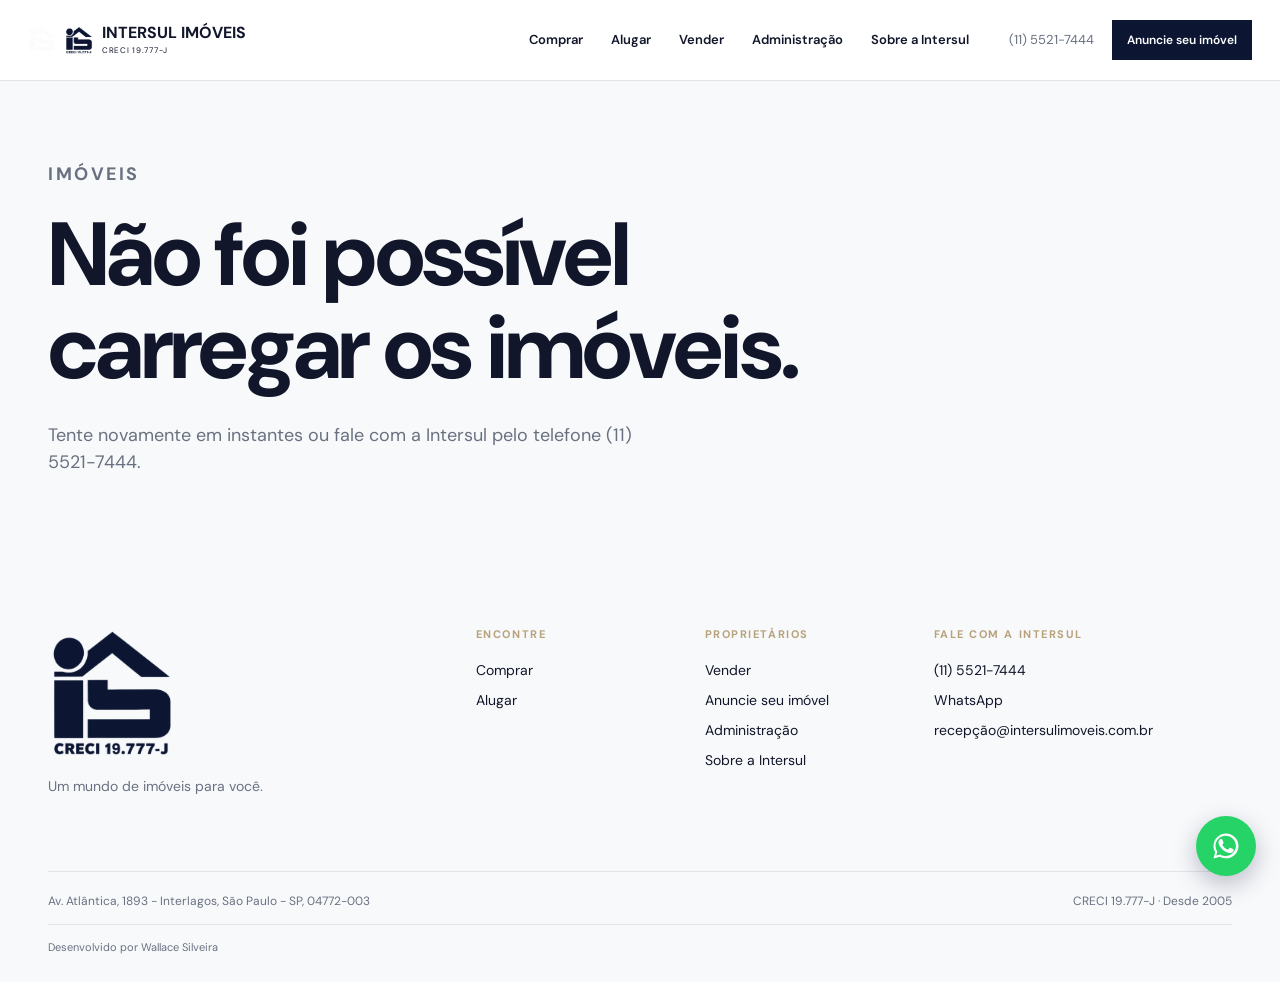
<file: index.html>
<!doctype html>
<!--
  Intersul Imóveis — Plataforma
  Desenvolvido por Wallace Silveira · linkedin.com/in/wallacesilveira
  © 2026 Wallace Silveira. Todos os direitos reservados.
-->
<html lang="pt-BR">
<head>
  <meta charset="UTF-8">
  <meta name="viewport" content="width=device-width, initial-scale=1.0">
  <meta name="description" content="Intersul Imóveis: compra, venda, locação e administração de imóveis na Zona Sul de São Paulo desde 2005.">
  <title>Intersul Imóveis | Um mundo de imóveis para você</title>
  <link rel="icon" type="image/png" href="Logo_branco.png">
  <link rel="preconnect" href="https://fonts.googleapis.com">
  <link rel="preconnect" href="https://fonts.gstatic.com" crossorigin>
  <link href="https://fonts.googleapis.com/css2?family=DM+Sans:wght@400;500;600;700&family=Instrument+Serif:ital@0;1&display=swap" rel="stylesheet">
  <link rel="stylesheet" href="styles.css">
  <link rel="stylesheet" href="overrides.css">
  <link rel="stylesheet" href="brand-update.css">
  <link rel="stylesheet" href="mockup-home.css">
</head>
<body>
  <a class="skip-link" href="#main-content">Pular para o conteúdo</a>
  <header class="site-header" data-header>
    <a class="brand" href="#/" aria-label="Intersul Imóveis, início">
      <span class="brand-lockup"><span class="brand-glass brand-light"><img src="Logo_branco.png" alt=""></span><span class="brand-glass brand-dark"><img src="Logo.png" alt=""></span><span class="brand-copy"><strong>INTERSUL IMÓVEIS</strong><small>CRECI 19.777-J</small></span></span>
    </a>
    <nav class="desktop-nav" aria-label="Navegação principal">
      <a href="#/comprar">Comprar</a>
      <a href="#/alugar">Alugar</a>
      <a href="#/vender">Vender</a>
      <a href="#/administracao-de-imoveis">Administração</a>
      <a href="#/sobre-a-intersul">Sobre a Intersul</a>
    </nav>
    <div class="header-actions">
      <a class="header-phone" href="tel:+551155217444">(11) 5521-7444</a>
      <a class="button button-small button-dark" href="#/cadastre-seu-imovel">Anuncie seu imóvel</a>
      <button class="menu-toggle" type="button" aria-expanded="false" aria-controls="mobile-menu" aria-label="Abrir menu">Menu</button>
    </div>
    <nav class="mobile-nav" id="mobile-menu" aria-label="Navegação mobile">
      <a href="#/comprar">Quero comprar</a>
      <a href="#/alugar">Quero alugar</a>
      <a href="#/vender">Quero vender</a>
      <a href="#/administracao-de-imoveis">Administração</a>
      <a href="#/sobre-a-intersul">Sobre a Intersul</a>
      <a class="button button-dark" href="#/cadastre-seu-imovel">Anuncie seu imóvel</a>
    </nav>
  </header>
  <main id="main-content"></main>
  <footer class="site-footer">
    <div class="footer-grid">
      <div>
        <img class="footer-logo" src="Logo.png" alt="Intersul Imóveis - CRECI 19.777-J">
        <p class="footer-note">Um mundo de imóveis para você.</p>
      </div>
      <div><p class="footer-label">Encontre</p><a href="#/comprar">Comprar</a><a href="#/alugar">Alugar</a></div>
      <div><p class="footer-label">Proprietários</p><a href="#/vender">Vender</a><a href="#/cadastre-seu-imovel">Anuncie seu imóvel</a><a href="#/administracao-de-imoveis">Administração</a><a href="#/sobre-a-intersul">Sobre a Intersul</a></div>
      <div><p class="footer-label">Fale com a Intersul</p><a href="tel:+551155217444">(11) 5521-7444</a><a href="https://wa.me/5511936233799" target="_blank" rel="noreferrer">WhatsApp</a><a href="mailto:recepção@intersulimoveis.com.br">recepção@intersulimoveis.com.br</a></div>
    </div>
    <div class="footer-bottom"><span>Av. Atlântica, 1893 - Interlagos, São Paulo - SP, 04772-003</span><span>CRECI 19.777-J · Desde 2005</span></div>
    <div class="footer-credit">Desenvolvido por <a href="https://www.linkedin.com/in/wallacesilveira" target="_blank" rel="noreferrer">Wallace Silveira</a></div>
  </footer>
  <a class="whatsapp-float" href="https://wa.me/5511936233799" target="_blank" rel="noreferrer" aria-label="Fale com a Intersul pelo WhatsApp">
    <svg viewBox="0 0 24 24" width="30" height="30" fill="currentColor" aria-hidden="true"><path d="M12.001 2c-5.514 0-9.997 4.483-9.997 9.997 0 1.762.463 3.481 1.343 4.997L2 22l5.157-1.324c1.463.798 3.112 1.221 4.844 1.221h.004c5.514 0 9.997-4.483 9.997-9.997C22 6.483 17.517 2 12.001 2zm0 18.19h-.003c-1.514 0-2.998-.406-4.29-1.175l-.308-.183-3.192.82.851-3.107-.201-.319a8.13 8.13 0 0 1-1.253-4.336c0-4.499 3.662-8.161 8.161-8.161 4.499 0 8.161 3.662 8.161 8.161 0 4.499-3.662 8.161-8.161 8.161z"/><path d="M17.472 14.382c-.297-.149-1.758-.867-2.03-.967-.273-.099-.471-.148-.67.15-.197.297-.767.966-.94 1.164-.173.199-.347.223-.644.075-.297-.15-1.255-.463-2.39-1.475-.883-.788-1.48-1.761-1.653-2.059-.173-.297-.018-.458.13-.606.134-.133.298-.347.446-.52.149-.174.198-.298.298-.497.099-.198.05-.371-.025-.52-.075-.149-.669-1.612-.916-2.207-.242-.579-.487-.5-.669-.51-.173-.008-.371-.01-.57-.01-.198 0-.52.074-.792.372-.272.297-1.04 1.016-1.04 2.479 0 1.462 1.065 2.875 1.213 3.074.149.198 2.096 3.2 5.077 4.487.709.306 1.262.489 1.694.626.712.226 1.36.194 1.872.118.571-.085 1.758-.719 2.006-1.413.248-.694.248-1.289.173-1.413-.074-.124-.272-.198-.57-.347z"/></svg>
  </a>
  <script type="module" src="app.js"></script>
</body>
</html>
</file>
<file: styles.css>
/*!
 * Intersul Imóveis — Plataforma
 * Desenvolvido por Wallace Silveira · linkedin.com/in/wallacesilveira
 * © 2026 Wallace Silveira. Todos os direitos reservados.
 */
/* Contemporary property platform direction */
:root{--paper:#f8f9fb;--ink:#11162a;--muted:#697181;--line:#e1e4ea}
.site-header{max-width:none;padding:18px max(28px,calc((100% - var(--max))/2));background:var(--white);border-bottom:1px solid var(--line)}
.desktop-nav{gap:28px;font-size:13px}.desktop-nav a{padding:12px 0}
.hero{position:relative;max-width:none;margin:0;min-height:640px;padding:90px max(28px,calc((100% - var(--max))/2)) 150px;display:flex;align-items:center;overflow:hidden;background:var(--navy)}
.hero:before{content:"";position:absolute;inset:0;background:linear-gradient(90deg,rgba(4,7,46,.95) 0%,rgba(4,7,46,.7) 45%,rgba(4,7,46,.12) 100%);z-index:1}
.hero>div:first-child{position:relative;z-index:2}.hero h1{font-family:var(--sans);font-weight:600;font-size:clamp(44px,5.5vw,72px);line-height:1.04;letter-spacing:-.035em;color:var(--white);margin:18px 0 22px}.hero-copy{max-width:560px;color:#d7dbe7}.hero-visual{position:absolute;inset:0;min-height:0;background:var(--navy)}.hero-visual img{min-height:640px;opacity:.7}.hero-caption{right:28px;left:auto;z-index:2}
h1,h2{font-family:var(--sans);font-weight:600;line-height:1.04;letter-spacing:-.03em}.path h3{font-family:var(--sans);font-weight:600;font-size:26px}
.section{padding:92px 28px}.section-dark{background:var(--navy)}
.search-panel{position:relative;z-index:3;max-width:var(--max);margin:-76px auto 0;padding:0 28px}.search-panel-inner{background:var(--white);padding:24px 28px;box-shadow:0 18px 44px rgba(4,7,46,.12);display:flex;align-items:end;gap:18px}.search-panel-heading{margin-right:auto}.search-panel-heading p{margin:0 0 4px;color:var(--muted);font-size:12px}.search-panel-heading strong{font-size:20px}.search-tabs{display:flex;gap:20px;margin-top:12px}.search-tabs button{background:none;border:0;border-bottom:2px solid transparent;padding:7px 0;cursor:pointer;color:var(--muted);font-weight:700}.search-tabs button.active{border-color:var(--navy);color:var(--navy)}.search-field{display:grid;gap:5px;min-width:150px}.search-field label{font-size:11px;color:var(--muted);font-weight:700}.search-field input,.search-field select{border:1px solid var(--line);background:var(--paper);padding:12px}.search-panel .button{white-space:nowrap}
.owner-band{background:var(--white);padding:44px;box-shadow:0 12px 36px rgba(4,7,46,.06)}
@media(max-width:900px){.search-panel{margin:-45px auto 0}.search-panel-inner{display:grid;grid-template-columns:1fr 1fr}.search-panel-heading{grid-column:1/-1}.search-panel .button{width:100%}}
@media(max-width:560px){.hero{min-height:590px;padding:55px 20px 120px}.hero-visual img{min-height:590px}.hero h1{font-size:48px}.search-panel{padding:0 20px;margin:-35px auto 0}.search-panel-inner{padding:20px;grid-template-columns:1fr}.search-panel-heading{grid-column:auto}.search-field{min-width:0}.owner-band{padding:28px}.section{padding:70px 20px}}
:root{--navy:#04072e;--ink:#101329;--muted:#687080;--paper:#f5f3ee;--white:#fff;--line:#d9d8d1;--champagne:#b7a27c;--serif:'Instrument Serif',Georgia,serif;--sans:'DM Sans',Arial,sans-serif;--max:1240px}*{box-sizing:border-box}html{scroll-behavior:smooth}body{margin:0;background:var(--paper);color:var(--ink);font-family:var(--sans);font-size:16px;line-height:1.5}a{color:inherit;text-decoration:none}button,input,select,textarea{font:inherit}.skip-link{position:absolute;left:-999px;top:8px}.skip-link:focus{left:8px;z-index:10;background:var(--white);padding:8px}.site-header{position:relative;z-index:5;display:flex;align-items:center;gap:40px;max-width:var(--max);margin:auto;padding:22px 28px;background:var(--paper)}.brand img{display:block;width:154px;height:auto}.desktop-nav{display:flex;gap:30px;margin-left:auto;font-size:14px;font-weight:600}.desktop-nav a:hover,.site-footer a:hover{color:var(--champagne)}.header-actions{display:flex;align-items:center;gap:18px}.header-phone{font-size:13px;color:var(--muted)}.button{display:inline-flex;align-items:center;justify-content:center;min-height:48px;padding:12px 20px;border:1px solid transparent;font-weight:600;font-size:14px;cursor:pointer;transition:transform .2s ease,background .2s ease}.button:hover{transform:translateY(-2px)}.button-dark{background:var(--navy);color:var(--white)}.button-outline{border-color:var(--navy);color:var(--navy)}.button-small{min-height:40px;padding:9px 14px;font-size:12px}.menu-toggle,.mobile-nav{display:none}.hero{max-width:var(--max);margin:auto;min-height:620px;padding:70px 28px 80px;display:grid;grid-template-columns:1fr 1fr;gap:56px;align-items:center}.eyebrow,.footer-label{font-size:11px;text-transform:uppercase;letter-spacing:.14em;font-weight:700;color:var(--champagne)}h1,h2,h3,p{margin-top:0}h1,h2{font-family:var(--serif);font-weight:400;line-height:.98}h1{font-size:clamp(54px,7vw,96px);max-width:680px;margin:20px 0 28px;letter-spacing:-.02em}h2{font-size:clamp(42px,5vw,70px);margin-bottom:20px}.hero-copy{max-width:600px;font-size:18px;color:var(--muted)}.hero-actions{display:flex;gap:12px;flex-wrap:wrap;margin-top:34px}.hero-visual{position:relative;min-height:500px;background:var(--navy);overflow:hidden}.hero-visual img{width:100%;height:100%;min-height:500px;object-fit:cover;opacity:.82}.hero-caption{position:absolute;bottom:24px;left:24px;color:var(--white);font-size:12px;letter-spacing:.08em;text-transform:uppercase}.section{max-width:var(--max);margin:auto;padding:100px 28px}.section-dark{max-width:none;background:var(--navy);color:var(--white)}.section-dark>div{max-width:var(--max);margin:auto;padding:0 28px}.section-intro{display:flex;justify-content:space-between;align-items:end;gap:40px;margin-bottom:44px}.section-intro p{max-width:430px;color:var(--muted)}.section-dark p{color:#c8c9d1}.path-grid{display:grid;grid-template-columns:repeat(4,1fr);border-top:1px solid var(--line);border-bottom:1px solid var(--line)}.path{padding:30px 20px 32px 0;border-right:1px solid var(--line)}.path:not(:first-child){padding-left:20px}.path:last-child{border-right:0}.path-number{color:var(--champagne);font-size:12px}.path h3{font-family:var(--serif);font-size:34px;font-weight:400;margin:42px 0 10px}.path p{color:var(--muted);font-size:14px;min-height:45px}.text-link{font-weight:700;font-size:13px;border-bottom:1px solid var(--champagne);padding-bottom:4px}.territory{display:grid;grid-template-columns:1fr 1.2fr;gap:90px;align-items:start}.territory-list{display:grid;grid-template-columns:repeat(2,1fr);border-top:1px solid #41435d}.territory-list a{padding:17px 0;border-bottom:1px solid #41435d;color:#e1e1e5}.territory-list a:first-child,.territory-list a:nth-child(2){color:var(--champagne)}.owner-band{display:grid;grid-template-columns:1fr 1fr;gap:60px;align-items:center}.owner-band h2{max-width:520px}.owner-aside{border-left:1px solid var(--champagne);padding-left:28px}.owner-aside p{font-size:20px;max-width:420px}.stats{display:flex;gap:60px;border-top:1px solid var(--line);padding-top:22px}.stat strong{display:block;font-family:var(--serif);font-size:42px;font-weight:400}.stat span{color:var(--muted);font-size:13px}.site-footer{max-width:var(--max);margin:auto;padding:72px 28px 26px}.footer-grid{display:grid;grid-template-columns:2fr 1fr 1fr 1.5fr;gap:30px;padding-bottom:60px}.footer-logo{width:140px}.footer-note{color:var(--muted);font-size:14px}.site-footer a{display:block;font-size:14px;margin:9px 0}.footer-label{margin-bottom:18px}.footer-bottom{border-top:1px solid var(--line);padding-top:20px;display:flex;justify-content:space-between;gap:20px;color:var(--muted);font-size:12px}.page-hero{max-width:var(--max);margin:auto;padding:80px 28px 60px}.page-hero h1{max-width:850px}.page-hero p{max-width:610px;color:var(--muted);font-size:18px}.form-layout{max-width:var(--max);margin:auto;padding:0 28px 100px;display:grid;grid-template-columns:1fr 1.5fr;gap:70px}.search-results{max-width:var(--max);margin:auto;padding:0 28px 100px}.form-panel{background:var(--white);padding:32px}.form-grid{display:grid;grid-template-columns:1fr 1fr;gap:18px}.field{display:flex;flex-direction:column;gap:6px}.field-full{grid-column:1/-1}.field label{font-size:12px;font-weight:700}.field input,.field select,.field textarea{border:1px solid var(--line);background:var(--paper);padding:13px;color:var(--ink);border-radius:0}.field textarea{min-height:120px;resize:vertical}.form-status{margin-top:18px;color:var(--navy);font-weight:600}.filter-bar{display:flex;align-items:center;gap:10px;flex-wrap:wrap;border-top:1px solid var(--line);border-bottom:1px solid var(--line);padding:16px 0;margin-bottom:28px}.filter-bar input,.filter-bar select{background:var(--white);border:1px solid var(--line);padding:11px}.filter-bar input{flex:2 1 300px;min-width:260px}.filter-bar select{flex:1 1 180px;min-width:160px}.property-grid{display:grid;grid-template-columns:repeat(2,1fr);gap:24px}.search-results .property-grid{grid-template-columns:repeat(3,1fr)}.search-cta{margin-top:40px;padding-top:24px;border-top:1px solid var(--line);display:flex;align-items:center;justify-content:space-between;flex-wrap:wrap;gap:14px}.search-cta p{color:var(--muted);font-size:15px}.property-card{background:var(--white)}.property-card img{width:100%;height:245px;object-fit:cover}.property-info{padding:20px}.property-meta{color:var(--muted);font-size:12px}.property-card h3{font-family:var(--serif);font-size:28px;font-weight:400;line-height:1.05;margin:10px 0}.property-price{font-weight:700;margin:18px 0}.notice{padding:18px;background:#ebe9e1;border-left:2px solid var(--champagne);font-size:13px}.detail-grid{max-width:var(--max);margin:auto;padding:0 28px 100px}.detail-image{width:100%;height:520px;object-fit:cover}.detail-content{display:grid;grid-template-columns:1.4fr .8fr;gap:60px;padding-top:42px}.detail-sidebar{border-left:1px solid var(--line);padding-left:28px}.details-list{display:grid;grid-template-columns:repeat(2,1fr);gap:12px;border-top:1px solid var(--line);padding-top:20px;margin-top:28px}.details-list span{color:var(--muted);font-size:13px}.empty{padding:35px 0;color:var(--muted)}@media(max-width:900px){.site-header{padding:18px 20px;gap:18px}.desktop-nav,.header-phone{display:none}.header-actions{margin-left:auto}.menu-toggle{display:block;border:0;background:none;color:var(--navy);font-size:13px;font-weight:700}.mobile-nav{position:absolute;display:none;top:76px;left:0;right:0;padding:20px;background:var(--paper);border-top:1px solid var(--line);box-shadow:0 8px 18px #04072e12;color:var(--ink)}.mobile-nav a{color:var(--ink)}.mobile-nav.is-open{display:grid;gap:18px}.hero{grid-template-columns:1fr;padding-top:40px;min-height:0}.hero-visual{min-height:360px}.hero-visual img{min-height:360px}.path-grid{grid-template-columns:repeat(2,1fr)}.path:nth-child(2){border-right:0}.path:nth-child(n+3){border-top:1px solid var(--line)}.territory,.owner-band,.form-layout,.detail-content{grid-template-columns:1fr;gap:36px}.search-results .property-grid{grid-template-columns:repeat(2,1fr)}.footer-grid{grid-template-columns:1fr 1fr}.detail-sidebar{border-left:0;border-top:1px solid var(--line);padding:28px 0 0}.page-hero{padding-top:50px}}
@media(max-width:560px){h1{font-size:56px}.section{padding:70px 20px}.section-dark>div{padding:0 20px}.hero{padding:35px 20px 60px;gap:35px}.hero-visual{min-height:300px}.hero-visual img{min-height:300px}.path-grid,.property-grid,.footer-grid,.form-grid{grid-template-columns:1fr}.search-results .property-grid{grid-template-columns:1fr}.path,.path:not(:first-child){padding:25px 0;border-right:0}.path:nth-child(2){border-top:1px solid var(--line)}.section-intro{display:block}.section-intro p{margin-top:18px}.territory-list{grid-template-columns:1fr 1fr}.owner-band{gap:28px}.stats{gap:28px}.stat strong{font-size:32px}.site-footer{padding:55px 20px 22px}.footer-bottom{display:block}.footer-bottom span{display:block;margin-top:8px}.page-hero,.form-layout,.search-results,.detail-grid{padding-left:20px;padding-right:20px}.filter-bar{display:grid}.filter-bar input,.filter-bar select{width:100%}.detail-image{height:300px}.form-panel{padding:22px}}
.whatsapp-float{position:fixed;right:24px;bottom:24px;z-index:60;width:60px;height:60px;border-radius:50%;background:#25d366;color:#fff;display:flex;align-items:center;justify-content:center;box-shadow:0 8px 24px rgba(4,7,46,.25);transition:transform .2s ease}
.whatsapp-float:hover{transform:scale(1.08)}
@media(max-width:560px){.whatsapp-float{width:52px;height:52px;right:16px;bottom:16px}}
.footer-credit{margin-top:14px;padding-top:14px;border-top:1px solid var(--line);color:var(--muted);font-size:11px}
.footer-credit a{display:inline;font-size:11px;margin:0;color:var(--muted);text-decoration:none;border-bottom:1px solid transparent}
.footer-credit a:hover{color:var(--champagne);border-bottom-color:var(--champagne)}
</file>
<file: overrides.css>
:root{--paper:#f8f9fb;--ink:#11162a;--muted:#697181;--line:#e1e4ea}.brand-mark{display:grid;grid-template-columns:auto auto;column-gap:9px;align-items:center;color:var(--navy);line-height:.9}.brand-mark strong{font-size:30px;letter-spacing:-.1em;border:3px solid var(--navy);padding:7px 5px}.brand-mark span{font-size:12px;line-height:1.05;font-weight:700;letter-spacing:.08em}.brand-mark small{grid-column:2;font-size:8px;letter-spacing:.04em;margin-top:4px}.site-header{max-width:none;padding:18px max(28px,calc((100% - var(--max))/2));background:var(--white);border-bottom:1px solid var(--line)}.desktop-nav{gap:28px;font-size:13px}.desktop-nav a{padding:12px 0}.hero{position:relative;max-width:none;margin:0;min-height:640px;padding:90px max(28px,calc((100% - var(--max))/2)) 150px;display:flex;align-items:center;overflow:hidden;background:var(--navy)}.hero:before{content:"";position:absolute;inset:0;background:linear-gradient(90deg,rgba(4,7,46,.95) 0%,rgba(4,7,46,.7) 45%,rgba(4,7,46,.12) 100%);z-index:1}.hero>div:first-child{position:relative;z-index:2}.hero h1{font-family:var(--sans);font-weight:600;font-size:clamp(44px,5.5vw,72px);line-height:1.04;letter-spacing:-.035em;color:var(--white);margin:18px 0 22px}.hero-copy{max-width:560px;color:#d7dbe7}.hero-visual{position:absolute;inset:0;min-height:0;background:var(--navy)}.hero-visual img{min-height:640px;opacity:.7}.hero-caption{right:28px;left:auto;z-index:2}h1,h2{font-family:var(--sans);font-weight:600;line-height:1.04;letter-spacing:-.03em}.path h3{font-family:var(--sans);font-weight:600;font-size:26px}.section{padding:92px 28px}.section-dark{background:var(--navy)}.search-panel{position:relative;z-index:3;max-width:var(--max);margin:-76px auto 0;padding:0 28px}.search-panel-inner{background:var(--white);padding:24px 28px;box-shadow:0 18px 44px rgba(4,7,46,.12);display:flex;align-items:end;gap:18px}.search-panel-heading{margin-right:auto}.search-panel-heading p{margin:0 0 4px;color:var(--muted);font-size:12px}.search-panel-heading strong{font-size:20px}.search-tabs{display:flex;gap:20px;margin-top:12px}.search-tabs button{background:none;border:0;border-bottom:2px solid transparent;padding:7px 0;cursor:pointer;color:var(--muted);font-weight:700}.search-tabs button.active{border-color:var(--navy);color:var(--navy)}.search-field{display:grid;gap:5px;min-width:150px}.search-field label{font-size:11px;color:var(--muted);font-weight:700}.search-field input,.search-field select{border:1px solid var(--line);background:var(--paper);padding:12px}.search-panel .button{white-space:nowrap}.owner-band{background:var(--white);padding:44px;box-shadow:0 12px 36px rgba(4,7,46,.06)}.footer-mark{display:grid;grid-template-columns:auto 1fr;gap:10px;align-items:center;color:var(--navy)}.footer-mark strong{font-size:24px;border:2px solid var(--navy);padding:5px}.footer-mark span{font-size:13px;font-weight:700;letter-spacing:.08em}.footer-mark small{grid-column:2;font-size:8px;margin-top:-8px}.footer-logo{display:none}@media(max-width:900px){.search-panel{margin:-45px auto 0}.search-panel-inner{display:grid;grid-template-columns:1fr 1fr}.search-panel-heading{grid-column:1/-1}.search-panel .button{width:100%}}@media(max-width:560px){.hero{min-height:590px;padding:55px 20px 120px}.hero-visual img{min-height:590px}.hero h1{font-size:48px}.search-panel{padding:0 20px;margin:-35px auto 0}.search-panel-inner{padding:20px;grid-template-columns:1fr}.search-panel-heading{grid-column:auto}.search-field{min-width:0}.owner-band{padding:28px}.section{padding:70px 20px}}
</file>
<file: brand-update.css>
:root{--navy:#0c1633}
.brand-lockup{display:flex;align-items:center;gap:9px;line-height:1}
.brand-light{display:none}
.brand-dark{display:block}
.brand-glass{display:block;width:28px;height:28px;flex:0 0 28px;overflow:hidden}
.brand-glass img{display:block;width:28px!important;height:28px!important;object-fit:contain}
.brand-copy{display:flex;flex-direction:column;gap:4px;white-space:nowrap}
.brand-copy strong{display:block;font-size:16px;line-height:1.05}
.brand-copy small{display:block;font-size:8px;line-height:1;letter-spacing:.09em}
.form-panel .button{margin-top:24px}
.field input,.field select,.field textarea,.filter-bar input,.filter-bar select{border-radius:8px}
.field input:focus,.field select:focus,.field textarea:focus,.filter-bar input:focus,.filter-bar select:focus{border-color:var(--navy);outline:0;box-shadow:0 0 0 2px rgba(12,22,51,.1)}
.section-dark .owner-band{background:var(--navy);color:var(--white);box-shadow:none}
.section-dark .owner-band h2{color:var(--white)}
.section-dark .owner-band p{color:rgba(255,255,255,.82)}
.section-dark .owner-band .eyebrow{color:var(--champagne)}
.stat strong{font-family:'Manrope','DM Sans',Arial,sans-serif;font-weight:700}
.brand img{display:block;width:156px;height:auto}
.footer-logo{display:block;width:128px;height:auto;margin-bottom:18px}
.hero:before{background:linear-gradient(90deg,rgba(12,22,51,.95) 0%,rgba(12,22,51,.7) 45%,rgba(12,22,51,.12) 100%)}
.search-panel-inner{box-shadow:0 18px 44px rgba(12,22,51,.12)}
h1,h2,h3,.display{font-family:'Manrope','DM Sans',Arial,sans-serif;font-weight:700}
.property-card h3{font-family:'Manrope','DM Sans',Arial,sans-serif;font-weight:700}
.featured-home .property-grid{grid-template-columns:repeat(3,1fr)}
.featured-home .property-card img{height:280px}
@media(max-width:900px){.featured-home .property-grid{grid-template-columns:repeat(2,1fr)}}
@media(max-width:560px){.featured-home .property-grid{grid-template-columns:1fr}}
/* Menu principal: sobe ao passar o mouse, como os botões */
.desktop-nav a{transition:transform .2s ease,color .2s ease,text-shadow .2s ease}
.desktop-nav a:hover{transform:translateY(-2px)}
/* Formulários de contato (leads) */
.interest-form{display:grid;gap:14px;margin-top:22px}
.interest-form textarea{min-height:96px}
.interest-form .button{width:100%}
.form-panel .consent{margin-top:4px}
.consent{grid-column:1/-1;display:flex;align-items:flex-start;gap:10px;font-size:12px;line-height:1.5;color:var(--muted);cursor:pointer}
.consent input{flex:0 0 16px;width:16px;height:16px;margin:2px 0 0;accent-color:var(--navy);cursor:pointer}
.hp-field{position:absolute;left:-10000px;width:1px;height:1px;overflow:hidden}
.form-status.is-error{color:#a3322a}
.interest-success{margin-top:22px}
.interest-success .form-status{margin-top:0}
.button-whatsapp{width:100%;margin-top:16px;background:#25d366;color:#fff}
/* Imóvel com venda e locação: um valor ao lado do outro, cada um com rótulo */
.price-pair{display:flex;flex-wrap:wrap;gap:12px 48px}
.price-caption{display:block;font-size:12px;font-weight:700;letter-spacing:.08em;text-transform:uppercase;color:var(--muted)}
.price-pair h2{font-size:clamp(30px,3.4vw,46px);margin:4px 0 0}
/* Galeria do imóvel */
[data-gallery-open]{cursor:zoom-in}
.gallery-main{position:relative}
.gallery-nav{position:absolute;top:50%;transform:translateY(-50%);width:46px;height:46px;border:0;border-radius:50%;background:rgba(255,255,255,.88);color:var(--navy);font-size:28px;line-height:1;cursor:pointer;box-shadow:0 6px 18px rgba(12,22,51,.18);transition:background .2s ease}
.gallery-nav:hover{background:#fff}
.gallery-prev{left:16px}
.gallery-next{right:16px}
.gallery-count{position:absolute;right:16px;bottom:16px;padding:4px 10px;border-radius:999px;background:rgba(12,22,51,.78);color:#fff;font-size:12px;font-weight:600}
.gallery-thumbs{display:flex;gap:10px;margin-top:12px;overflow-x:auto;padding-bottom:4px}
.gallery-thumb{flex:0 0 96px;height:68px;padding:0;border:2px solid transparent;border-radius:6px;overflow:hidden;background:none;cursor:pointer;opacity:.7;transition:opacity .2s ease,border-color .2s ease}
.gallery-thumb img{width:100%;height:100%;object-fit:cover;display:block}
.gallery-thumb:hover,.gallery-thumb.active{opacity:1}
.gallery-thumb.active{border-color:var(--navy)}
.lightbox{position:fixed;inset:0;z-index:200;display:grid;place-items:center;background:rgba(6,10,26,.94)}
.lightbox figure{margin:0;display:grid;justify-items:center;gap:12px}
.lightbox img{max-width:92vw;max-height:84vh;object-fit:contain}
.lightbox figcaption{color:rgba(255,255,255,.75);font-size:13px}
.lightbox-close,.lightbox-nav{position:absolute;border:0;background:rgba(255,255,255,.12);color:#fff;cursor:pointer;border-radius:50%;transition:background .2s ease}
.lightbox-close:hover,.lightbox-nav:hover{background:rgba(255,255,255,.24)}
.lightbox-close{top:20px;right:20px;width:44px;height:44px;font-size:28px;line-height:1}
.lightbox-nav{top:50%;transform:translateY(-50%);width:54px;height:54px;font-size:34px;line-height:1}
.lightbox-prev{left:20px}
.lightbox-next{right:20px}
@media(max-width:560px){.gallery-nav{width:38px;height:38px;font-size:24px}.gallery-thumb{flex-basis:72px;height:52px}.lightbox-nav{width:44px;height:44px;top:auto;bottom:24px;transform:none}}
</file>
<file: mockup-home.css>
/* Home-only composition aligned to the approved visual reference. */
body:has(.hero) .site-header{position:absolute;top:0;left:0;right:0;max-width:none;margin:0;padding:28px max(28px,calc((100% - 1456px)/2));background:transparent;border:0;z-index:20;color:var(--white)}
body:has(.hero) .brand{display:flex;align-items:center;line-height:1}
body:has(.hero) .brand-lockup{display:flex;align-items:center;gap:9px}
body:has(.hero) .brand-light{display:block!important}
body:has(.hero) .brand-dark{display:none!important}
body:has(.hero) .brand-glass{display:block;width:28px;height:28px;flex:0 0 28px;overflow:hidden}
body:has(.hero) .brand-glass img{display:block;width:28px!important;height:28px!important;object-fit:contain;object-position:center}
body:has(.hero) .brand-copy{display:flex;flex-direction:column;gap:4px;color:var(--white)}
body:has(.hero) .brand-copy strong{font-size:16px;letter-spacing:.01em;font-weight:800;white-space:nowrap}
body:has(.hero) .brand-copy small{display:block;font-size:8px;letter-spacing:.09em;color:rgba(255,255,255,.78);font-weight:600}
body:has(.hero) .hero>div:first-child>.eyebrow{display:none}
body:has(.hero) .desktop-nav{gap:30px;margin-left:auto}
body:has(.hero) .desktop-nav a{color:rgba(255,255,255,.9);font-size:13px;font-weight:500}
body:has(.hero) .header-phone{display:none}
body:has(.hero) .header-actions{gap:22px}
body:has(.hero) .button-dark{background:transparent;border-color:rgba(255,255,255,.62);color:var(--white)}
body:has(.hero) .menu-toggle{color:var(--white)}
body:has(.hero) .hero{height:min(860px,calc(100vh - 10px));min-height:680px;max-width:none;padding:0 max(28px,calc((100% - 1456px)/2));display:flex;align-items:flex-end;background:var(--navy)}
body:has(.hero) .hero:before{background:linear-gradient(90deg,rgba(12,22,51,.78) 0%,rgba(12,22,51,.25) 58%,rgba(12,22,51,.08) 100%)}
body:has(.hero) .hero:after{content:"";position:absolute;inset:0;background:linear-gradient(180deg,rgba(12,22,51,.42) 0%,transparent 34%,rgba(12,22,51,.58) 100%);z-index:1;pointer-events:none}
body:has(.hero) .hero-visual img{min-height:100%;opacity:.9;filter:saturate(.94) contrast(1.04)}
body:has(.hero) .hero>div:first-child{width:min(640px,58vw);padding-bottom:190px}
body:has(.hero) .hero h1{font-size:clamp(44px,4.5vw,68px);line-height:1.07;margin:18px 0 18px;letter-spacing:-.04em}
body:has(.hero) .hero-copy{font-size:17px;line-height:1.55;max-width:490px}
body:has(.hero) .hero-actions{display:none}
body:has(.hero) .hero-caption{bottom:34px;right:max(28px,calc((100% - 1456px)/2));font-size:11px;letter-spacing:.12em}
body:has(.hero) .search-panel{margin:-96px auto 0;max-width:1456px;padding:0 28px}
body:has(.hero) .search-panel-inner{border-radius:6px;padding:0 34px 26px;gap:0;box-shadow:0 20px 55px rgba(12,22,51,.18);align-items:end}
body:has(.hero) .search-panel-heading{padding:18px 24px 0 0;min-width:235px}
body:has(.hero) .search-panel-heading{flex:0 0 235px}
body:has(.hero) .search-panel-heading strong{font-size:21px}
body:has(.hero) .search-tabs{margin-top:14px;gap:24px}
body:has(.hero) .search-tabs button{font-size:13px;padding:7px 0}
body:has(.hero) .search-field{padding:26px 22px 0;border-left:1px solid var(--line);min-width:0}
body:has(.hero) .search-panel-inner>.search-field:nth-child(2){flex:1 1 360px;min-width:320px}
body:has(.hero) .search-panel-inner>.search-field:nth-child(3),body:has(.hero) .search-panel-inner>.search-field:nth-child(4){flex:0 1 220px;min-width:180px}
body:has(.hero) .search-field label{font-size:10px;letter-spacing:.08em;text-transform:uppercase}
body:has(.hero) .search-field input,body:has(.hero) .search-field select{width:100%;min-width:0;border:1px solid #dfe3eb;border-radius:8px;background:var(--white);padding:10px 12px;font-size:14px;color:var(--ink);outline:0;white-space:nowrap;overflow:hidden;text-overflow:clip}
body:has(.hero) .search-field input:focus,body:has(.hero) .search-field select:focus{border-color:var(--navy);box-shadow:0 0 0 2px rgba(12,22,51,.1)}
body:has(.hero) .search-panel .button{flex:0 0 auto;margin:26px 0 0 24px;border-radius:8px;min-height:44px;padding:11px 24px}
body:has(.hero) .search-panel .button-dark{background:var(--navy);border-color:var(--navy);color:var(--white)}
@media(max-width:1100px){body:has(.hero) .search-panel-inner{display:grid;grid-template-columns:minmax(230px,1fr) minmax(280px,1.35fr) minmax(170px,1fr) minmax(170px,1fr) auto;align-items:end;row-gap:16px}body:has(.hero) .search-panel-heading{grid-column:auto;min-width:0;flex:initial}body:has(.hero) .search-panel-inner>.search-field:nth-child(2),body:has(.hero) .search-panel-inner>.search-field:nth-child(3),body:has(.hero) .search-panel-inner>.search-field:nth-child(4){min-width:0;flex:initial}}
@media(max-width:900px){body:has(.hero) .site-header{padding:22px 20px}body:has(.hero) .desktop-nav{display:none}body:has(.hero) .hero{min-height:650px;height:calc(100vh - 20px);padding:0 20px}body:has(.hero) .hero>div:first-child{width:100%;padding-bottom:170px}body:has(.hero) .hero h1{font-size:52px}body:has(.hero) .search-panel{padding:0 20px;margin:-55px auto 0}body:has(.hero) .search-panel-inner{grid-template-columns:1fr 1fr;padding:0 20px 20px}body:has(.hero) .search-panel-heading{grid-column:1/-1;padding-right:0}.search-panel .search-field{min-width:0}}
body:has(.hero) .featured-layout{display:grid;grid-template-columns:1.55fr 1fr;gap:22px}
body:has(.hero) .featured-main,.featured-side{min-width:0}
body:has(.hero) .featured-side{display:grid;grid-template-rows:1fr 1fr;gap:22px}
body:has(.hero) .featured-layout .property-card{height:100%;position:relative;overflow:hidden;background:var(--navy)}
body:has(.hero) .featured-layout .property-card img{height:100%;min-height:0;object-fit:cover}
body:has(.hero) .featured-main .property-card{min-height:560px}
body:has(.hero) .featured-side .property-card{min-height:269px}
body:has(.hero) .featured-layout .property-info{position:absolute;left:0;right:0;bottom:0;padding:26px 28px;color:var(--white);background:linear-gradient(0deg,rgba(4,7,46,.9),rgba(4,7,46,0))}
body:has(.hero) .featured-layout .property-card h3{color:var(--white);margin:10px 0;font-size:25px}
body:has(.hero) .featured-main .property-card h3{font-size:30px}
body:has(.hero) .featured-layout .property-meta{color:rgba(255,255,255,.82)}
body:has(.hero) .featured-layout .property-price{color:var(--white);font-size:20px}
body:has(.hero) .featured-mini-grid{display:grid;grid-template-columns:repeat(3,1fr);gap:22px;margin-top:22px}
body:has(.hero) .featured-mini-grid .property-card{position:relative;min-width:0;overflow:hidden;background:var(--white);align-self:start}
body:has(.hero) .featured-mini-grid .property-card img{height:190px;object-fit:cover}
body:has(.hero) .featured-mini-grid .property-info{padding:16px 18px;background:var(--white)}
body:has(.hero) .featured-mini-grid .property-card h3{font-size:20px;line-height:1.1;margin:7px 0;color:var(--ink)}
body:has(.hero) .featured-mini-grid .property-meta{font-size:11px}
body:has(.hero) .featured-mini-grid .property-price{font-size:15px;margin:12px 0;color:var(--navy)}
@media(max-width:700px){body:has(.hero) .featured-layout{grid-template-columns:1fr}.featured-side{grid-template-columns:1fr;grid-template-rows:1fr 1fr}}
@media(max-width:700px){body:has(.hero) .featured-layout{grid-template-columns:1fr}.featured-side{grid-template-columns:1fr;grid-template-rows:1fr 1fr}body:has(.hero) .featured-mini-grid{grid-template-columns:repeat(2,1fr)}}
@media(max-width:560px){body:has(.hero) .brand-glass{width:24px;height:24px;flex-basis:24px}body:has(.hero) .brand-glass img{width:24px;height:24px}body:has(.hero) .brand-copy strong{font-size:13px}body:has(.hero) .brand-copy small{font-size:6px}body:has(.hero) .hero{min-height:590px;height:calc(100vh - 25px)}body:has(.hero) .hero>div:first-child{padding-bottom:130px}body:has(.hero) .hero h1{font-size:44px}body:has(.hero) .hero-copy{font-size:15px}body:has(.hero) .search-panel{margin:-34px auto 0;padding:0 16px}body:has(.hero) .search-panel-inner{grid-template-columns:1fr;padding:0 18px 18px}body:has(.hero) .search-panel-heading{grid-column:auto}.search-panel .search-field{border-left:0;border-top:1px solid var(--line);padding:14px 0 0}.search-panel .button{margin:16px 0 0!important;width:100%}body:has(.hero) .featured-side{grid-template-columns:1fr;grid-template-rows:1fr 1fr}body:has(.hero) .featured-mini-grid{grid-template-columns:1fr}}
@media(max-width:900px){body:has(.hero) .search-panel-inner{display:grid;grid-template-columns:1fr;gap:0;padding:0 20px 20px}body:has(.hero) .search-panel-heading{grid-column:auto;padding:18px 0 8px}body:has(.hero) .search-panel-inner>.search-field:nth-child(2),body:has(.hero) .search-panel-inner>.search-field:nth-child(3),body:has(.hero) .search-panel-inner>.search-field:nth-child(4){min-width:0;border-left:0;border-top:1px solid var(--line);padding:16px 0 0}body:has(.hero) .search-panel-inner>.button{grid-column:auto;width:100%;margin:16px 0 0}}

/* Menu sobre o hero: letra branca com brilho ao passar o mouse */
body:has(.hero) .desktop-nav a:hover{color:#fff;text-shadow:0 0 6px rgba(255,255,255,.35)}
</file>
